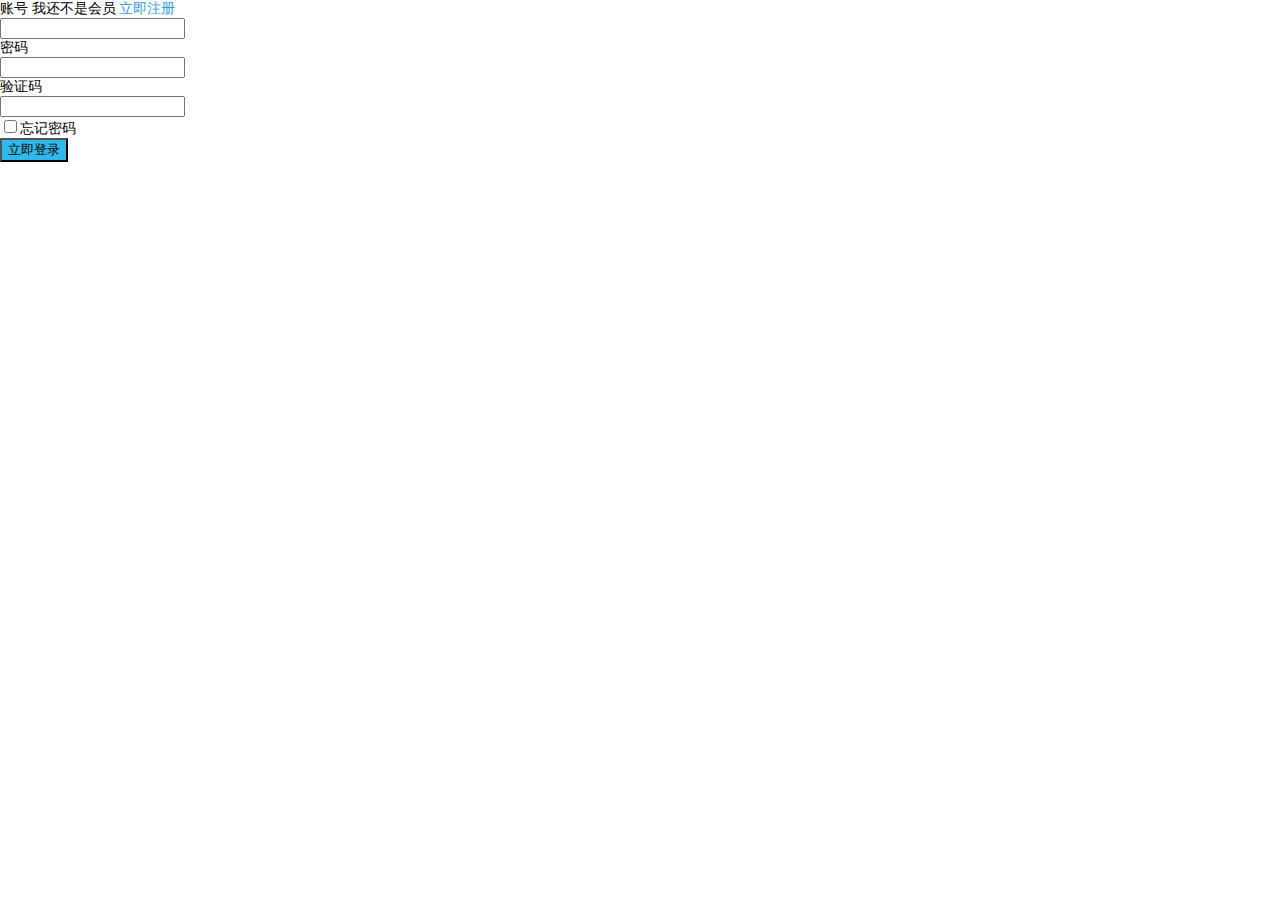
<file: public/login.html>
<!doctype html>
<html lang="en">
 <head>
  <meta charset="UTF-8">
  <meta name="Keywords" content="">
  <meta name="Description" content="">
  <link rel="stylesheet" href="css/base.css">
  <link rel="stylesheet" href="css/index.css">
  <title>Document</title>
 </head>
 <body>
 <!-- 登录开始-->
   <div class="login">
     <div class="login_bg">
         <div class="login_main">
             <p>
                 <span>账号</span>
                 <em>我还不是会员 <i class="blue">立即注册</i></em>
             </p>
             <div class="uname">
                 <input type="text">
             </div>
             <p>密码</p>
             <div class="upwd">
                 <input type="password">
             </div>
             <p>验证码</p>
             <div class="yzm">
                 <input type="text">
             </div>
             <p class="un_upwd"><input type="checkbox"><span>忘记密码</span></p>
             <button class="bg_blue">立即登录</button>
         </div>
     </div>
   </div>
 <!-- 登录结束-->
 </body>
</html>
</file>
<file: public/css/base.css>
/* 公共样式 */
body,h1,h2,h3,h4,h5,h6,ul,dl,dt,dd,p{
	margin:0;
	padding:0;
	border:0;
}
i,em{
	font-style: normal;
}
body{
	font-size: 14px;
	font-family:"黑体";
}
ul{
	list-style:none;
}
a{
	text-decoration:none;
	color:#333;
}
.clearfix:after{
	content:'';
	clear:both;
	display:block;
	overflow:hidden;
	height:0;
}
.clearfix{
	zoom:1;
}
.blue{
	color:#2f9dea;
}
.bg_blue{
	background-color:#2fb8ea;
}
.ym_width{
	width:1200px;
}
.f_lt{
	float:left;
}
.f_rt{
	float:right;
}
.d_display{
	display: none;
}
h3{
	font-size:36px;
	text-align:center;
}
.font-small{
	font-size: 12px;
	color: #666;
}
.bg_pink{
	background-color: #eb2e94;
}
.color_pink{
	color:#eb2e94;
}
.bg_Orange{
	background-color: #ffa300;
}
.bg_green{
	background-color: #74bc28;
}
.bg_darkGreen{
	background-color: #3cd6b0;
}
.bg_gray{
	background-color: #898989;
}
.display{
	display: none;
}
/* 价钱效果 */
.money{
	font-size: 22px;
	font-family: Georgia, "Times New Roman", Times, serif;
	color: #ea2d94;
}
</file>
<file: public/css/index.css>
/* banner */

.banner{
    
	position: relative;
	overflow: hidden;
   margin-left:-420px;
 } 
 .banner li{
	 float: left;
 }
.aa{
 width: 100%;
 overflow: hidden;    
 position: relative;
 height: 430px;
 background-color: #ddd;
}
.cire{
 position: absolute;
 z-index: 1;
 left: 50%;
 bottom: 20px;

}
.cire li{
 width: 10px;
 height: 10px;
 background-color: #fff;
 border-radius: 50%;
 float: left;
 margin-left: 10px
}
.cire li.on{
    background: #0099ff;
    width: 12px;
    height: 12px;
}
.btn .btn_left,
.btn .btn_right{
 position: absolute;
 top:50%;
 margin-top:-50px;
 z-index: 999;
 cursor: pointer;
}
.btn .btn_left{
 left: 100px;
}
.btn .btn_right{
 right: 100px;
}

/* bnaner结束 */
/* 广告 */
.ad{
	margin:0 auto 40px;
}
.ymg_b01 {
    width:283px;
    height:148px;
    float:left;
    display:inline;
    margin:10px 17px 0 0;
}
.ymg_b01 .he_slideCaptionDown{
    width:283px;
    height:148px;
    padding:0;
    margin:0;
    position:relative;
    box-sizing:border-box;
	cursor:pointer;
    transition:all .4s ease-in-out;
    overflow:hidden
}
.ymg_b01 .he_slideCaptionDown .he_slideCaptionDown_img{
    position:relative;
    display:block;
    width:100%;
    padding:0;
    margin:0;
    opacity:1;
    overflow:hidden
}
.ymg_b01 .he_slideCaptionDown .he_slideCaptionDown_caption{
    color:#fff;
    background:rgba(254,114,83,0);
    backface-visibility:hidden;
    transform:translate3d(0,-100%,0);
    transition:all .4s ease-in-out;
    overflow:hidden
}
.ymg_b01 .he_slideCaptionDown:hover .he_slideCaptionDown_caption{
    background:rgba(0,0,0,.8);
    transform:translate3d(0,0,0)
}
.ymg_b01 .he_slideCaptionDown .he_slideCaptionDown_caption,.he_slideCaptionDown .he_slideCaptionDown_caption > a{
    position:absolute;
    top:0;left:0;
    width:100%;
    height:100%;
    padding:0;
    margin:0;
    transition:all .4s ease-in-out;
    overflow:hidden
}
.ymg_b01 .he_slideCaptionDown .he_slideCaptionDown_caption_h{
    font-size:1.3em;
    font-weight:700;
    text-align:center;
    width:80%;
    position:absolute;
    top:-50%;left:10%;
    transition:all .5s ease-in-out;
    overflow:hidden;opacity:0
}
.ymg_b01 .he_slideCaptionDown:hover .he_slideCaptionDown_caption_h{
    color:#fff;
    top:20%;
    opacity:1
}
.ymg_b01 .he_slideCaptionDown .he_slideCaptionDown_caption_p{
    font-size:1em;
    text-align:left;
    width:80%;
    position:absolute;
    top:-50%;left:10%;
    transition:all .6s ease-in-out;
    overflow:hidden;opacity:0;
    line-height:18px;
}
.ymg_b01 .he_slideCaptionDown .he_slideCaptionDown_caption_p img {
    width:26px;
    display:block;
    margin:0 auto;
    margin-top:10px;
}
.ymg_b01 .he_slideCaptionDown:hover .he_slideCaptionDown_caption_p{
    color:#fff;
    top:40%;
    opacity:1

}
 /* 商城 */
.shop{
	width:1200px;
	margin:0 auto;
	position: relative;
}
.shop h3{
	color:#0099ff;
	text-align:center;
}
.shop_title{
	margin:20px 0;
	font-size:20px;
}
.shop_title>a{
	padding:5px;
	background-color:#0099ff;
	border-radius:5px;
	color:#fff;
	display:inline-block;
	margin:0 20px;
}
.shop_main{
	width:1022px;
	overflow: hidden;
	margin: 0 auto;
	position: relative;
}
.shop .lt,
.shop .rt{
	display:inline-block;
	width:70px;
	height:70px;
	border-radius:50%;
	background-color: #ddd;
	color:#fff;
	font-size:60px;
	font-weight:bold;
	text-align:center;
	position: absolute;
	z-index: 999;
	line-height: 61px;
}
.shop .lt{
	left: -27px;
}
.shop .rt{
	right: -27px;
}
.shop .lt, .shop .rt{
	margin-top:166px;
	cursor:pointer;
}
/* .shop_main_w{
	width: 1132px;
} */
.shop_main .animation{
	/* width:992px; */
	height:402px;
	overflow:hidden;
	/* margin-left:40px; */
	float:left;
	position: relative;
}
.shop_main li{
	width:232px;
	height:404px;
	border:1px solid #ccc;
	float:left;
	margin-right:25px;
	position: relative;
}
.shop_main li{
	border-bottom:none;
	text-align:center;
	position:relative;
	overflow:hidden;

}
.shop_main .f_size_12{
	font-size:12px;
}
.shop_main .f_size_14{
	font-size:14px;
	width: 232px;
}
.shop_main li a>img{
	width:212px;
	margin-top:10px;

}
.shop_main li p{
	padding:0 25px;
	line-height:33px;
	text-align:left;
}
.shop_main li a.buy{
	width:232px;
	height:38;
	line-height:38px;
	display:inline-block;
	color: #fff;
	position:absolute;
	bottom:0;
	left:0;
}
.shop .more{
	background-color: #fff;
	border:1px solid #2fb8ea;
}
.shop .more:hover{
	background-color: #2fb8ea;
}
.shop .more:hover .blue{
	color: #fff;
}
/* 更多通--用样式 开始*/
.more{
	width:180px;
	height:48px;
	display:block;
	margin:40px auto;
	border-radius:3px;
}
.more_img{
	display:inline-block;
	width:48px;
	height:48px;
	vertical-align:middle;
	text-align:center;
}
.more_img img{
	margin-top:11px;
}
/* 更多--通用样式 结束*/

/* 应用场景 */
.application{
	background:url(../image/index-img/div_bg02.jpg) no-repeat top center;
	padding:30px 0 40px 0;
	position: relative;
}
.application h3{
	color:#fff;
}
.application_main{
	width: 1013px;
	margin:0 auto;
	color:#fff;
	overflow: hidden;
}
.application_con{
	/* width: 1200px; */
	text-align: center;
	position: relative;
}
.application a.left_btn,
.application a.right_btn{
	position: absolute;
	top:50%;
	margin-top: -30px;
}
.application a.left_btn{
	left: 120px;

}
.application a.right_btn{
	right: 120px;
}
.application ul{
	width: 1005px;
	height: 316px;
	margin:0 auto;
	float: left;
	position: relative;
}
.application .cj_text{
	margin:20px 0;
	text-align: center;
}
.application_main li{
	display:inline-block;
	width:236px;
	height:148px;
	overflow:hidden;
	margin:10px 5px 0 5px;
	cursor:pointer;
}
.application_main li img{
	width:236px;
	height:148px;
}
.application .more{
	color:#fff;
	border:1px solid #fff;
}
.application .more:hover{
	background-color: #fff;
	color: #333;
}
.application .more_img{
	background-color: #fff;
}
 /* 新闻资讯 */
.new{
	margin:0 auto;
}
.new h3{
	margin:30px 0;
}
.new_left{
	width:404px;
	height:300px;
	border:1px solid #ddd;
	position:relative;
	float:left;
}
.new_left p{
	width:404px;
	height:40px;
	line-height:40px;
	background-color:rgba(0,0,0,0.5);
	color:#fff;
	padding-left:10px;
	position:absolute;
	left:0;
	bottom:0;
	box-sizing:border-box;
}
.new_mid{
	width:406px;
	float:left;
	padding:0 39px;
}
.new_mid dt>a{
	font-size:18px;
	font-weight:bold;

}
.new_mid dd{
	line-height:25px;
	text-indent:2em;
	border-bottom:1px dotted #ddd;
	padding:10px 0 10px 0;
}
.new_mid dd a{
	text-align:right;
	display:block;
}
.new_mid ul{
	padding-top:10px;
	box-sizing:border-box;
}
.new_mid li{
	line-height:25px;
	font-size:14px;
}
.new_right{
	float:right;
	border:1px solid #ddd;
}
.new_right h4{
	margin:10px 0 10px 10px;	
}
.new .more{
	border:1px solid #ddd;
	clear:both;
	text-align:center;
	line-height:48px;
}
.new .more:hover{
	background-color: #2f9dea;
	color:#fff;
}
</file>
